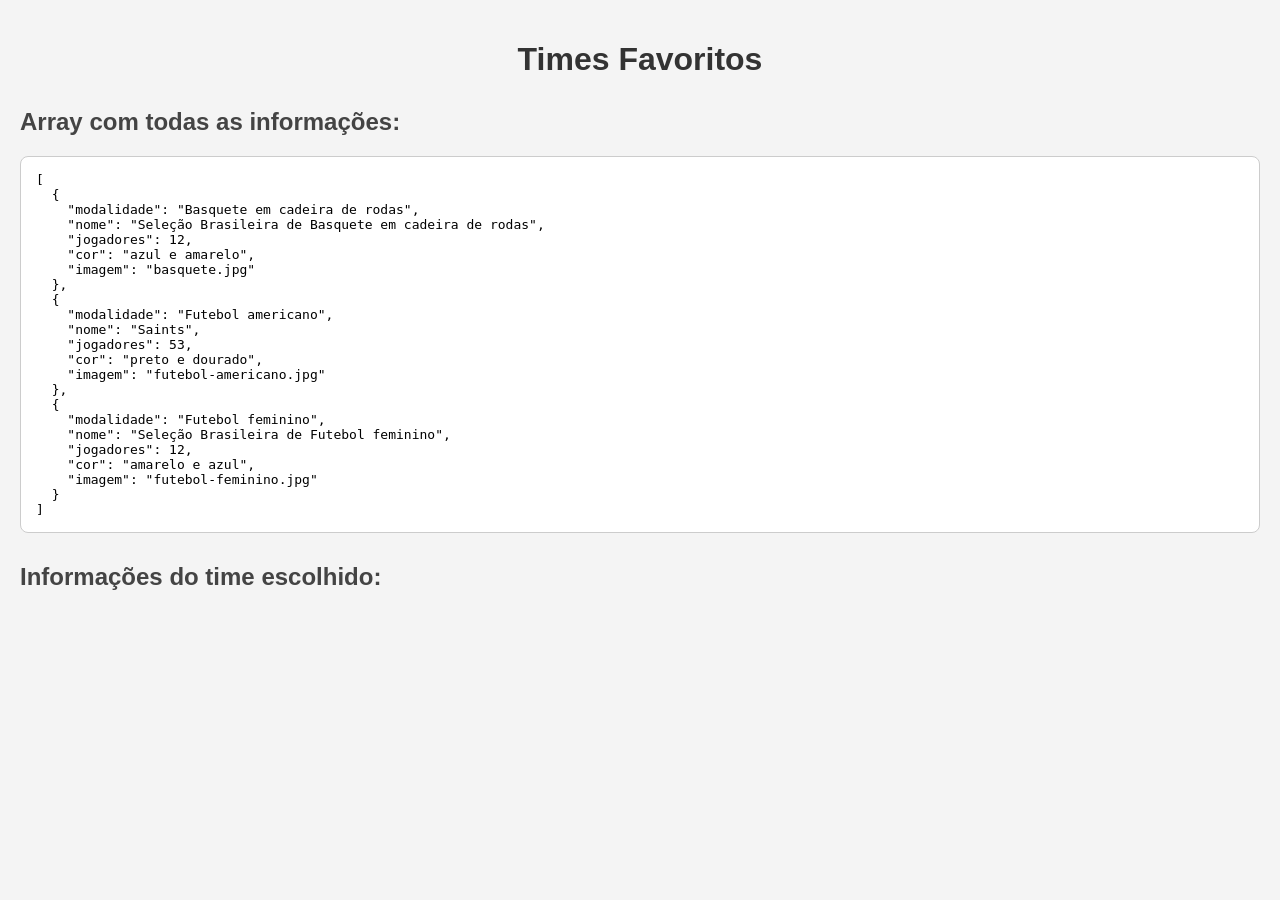
<file: FUND-WEB/A7 - APLICANDO CONHECIMENTO/11. A7 - APLICANDO CONHECIMENTO - FERNANDA BASTOS DOS SANTOS (RA 10335390).html>
<!DOCTYPE html>
<html lang="pt-BR">
<head>
    <meta charset="UTF-8">
    <link rel="stylesheet" href="style.css">
    <title>Times Preferidos</title>
</head>
<body>

<h1>Times Favoritos</h1>

<script>
    const times = [
        {
            modalidade: "Basquete em cadeira de rodas",
            nome: "Seleção Brasileira de Basquete em cadeira de rodas",
            jogadores: 12,
            cor: "azul e amarelo",
            imagem: "basquete.jpg"
        },
        {
            modalidade: "Futebol americano",
            nome: "Saints",
            jogadores: 53,
            cor: "preto e dourado",
            imagem: "futebol-americano.jpg"
        },
        {
            modalidade: "Futebol feminino",
            nome: "Seleção Brasileira de Futebol feminino",
            jogadores: 12,
            cor: "amarelo e azul",
            imagem: "futebol-feminino.jpg"
        }
    ];

    document.write("<h2>Array com todas as informações:</h2>");
    document.write("<pre>" + JSON.stringify(times, null, 2) + "</pre>");

    let escolha = prompt(
        "Escolha um time para exibir (1, 2 ou 3):\n" +
        "1 - Seleção Brasileira de Basquete em cadeira de rodas (Basquete em cadeira de rodas)\n" +
        "2 - Saints (Futebol americano)\n" +
        "3 - Seleção Brasileira de Futebol feminino (Futebol feminino)"
    );

    escolha = parseInt(escolha) - 1;

    if (escolha < 0 || escolha > 2) {
        document.write("<p>Opção inválida.</p>");
    } else {
        let t = times[escolha];

        document.write("<h2>Informações do time escolhido:</h2>");
        document.write("<p><strong>Modalidade:</strong> " + t.modalidade + "</p>");
        document.write("<p><strong>Time:</strong> " + t.nome + "</p>");
        document.write("<p><strong>Quantidade de jogadores:</strong> " + t.jogadores + "</p>");
        document.write("<p><strong>Cor predominante:</strong> " + t.cor + "</p>");
        document.write("<p><strong>Foto do time:</strong></p>");
        document.write(`<img src="${t.imagem}" width="200">`);
    }

</script>

</body>
</html>
</file>
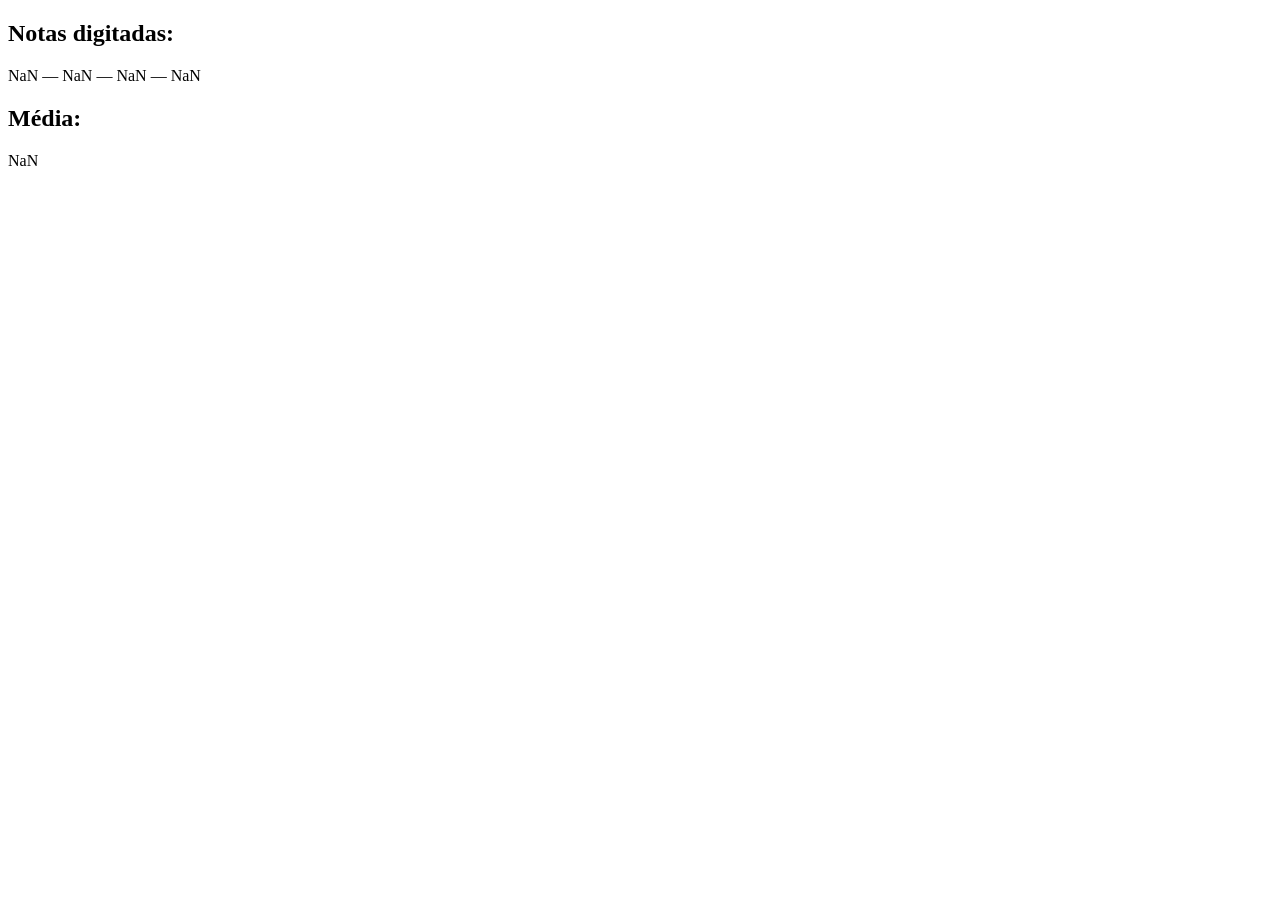
<file: FUND-WEB/A7 - PRATICANDO/A7 - PRATICANDO (item 2).html>
<!DOCTYPE html>
<html lang="pt-BR">
<head>
    <meta charset="UTF-8">
    <title>Notas e Média</title>
</head>
<body>

<script>
    let notas = [];
    
    for (let i = 1; i <= 4; i++) {
        let nota = parseFloat(prompt(`Digite a nota ${i}:`));
        notas.push(nota);
    }

    alert("Notas digitadas: " + notas.join(", "));

    let soma = 0;
    for (let n of notas) {
        soma += n;
    }
    let media = soma / notas.length;

    document.write(`<h2>Notas digitadas:</h2> ${notas.join(" — ")}`);
    document.write(`<h2>Média:</h2> ${media.toFixed(2)}`);
</script>

</body>
</html>
</file>
<file: FUND-WEB/A7 - APLICANDO CONHECIMENTO/style.css>
body {
    font-family: Arial, Helvetica, sans-serif;
    background-color: #f4f4f4;
    margin: 0;
    padding: 20px;
}

h1 {
    text-align: center;
    color: #333;
}

h2 {
    color: #444;
    margin-top: 30px;
}

pre {
    background: white;
    padding: 15px;
    border-radius: 8px;
    border: 1px solid #ccc;
    overflow-x: auto;
}

p {
    font-size: 16px;
    color: #333;
}

img {
    display: block;
    margin-top: 15px;
    border: 2px solid #333;
    border-radius: 8px;
}
</file>
